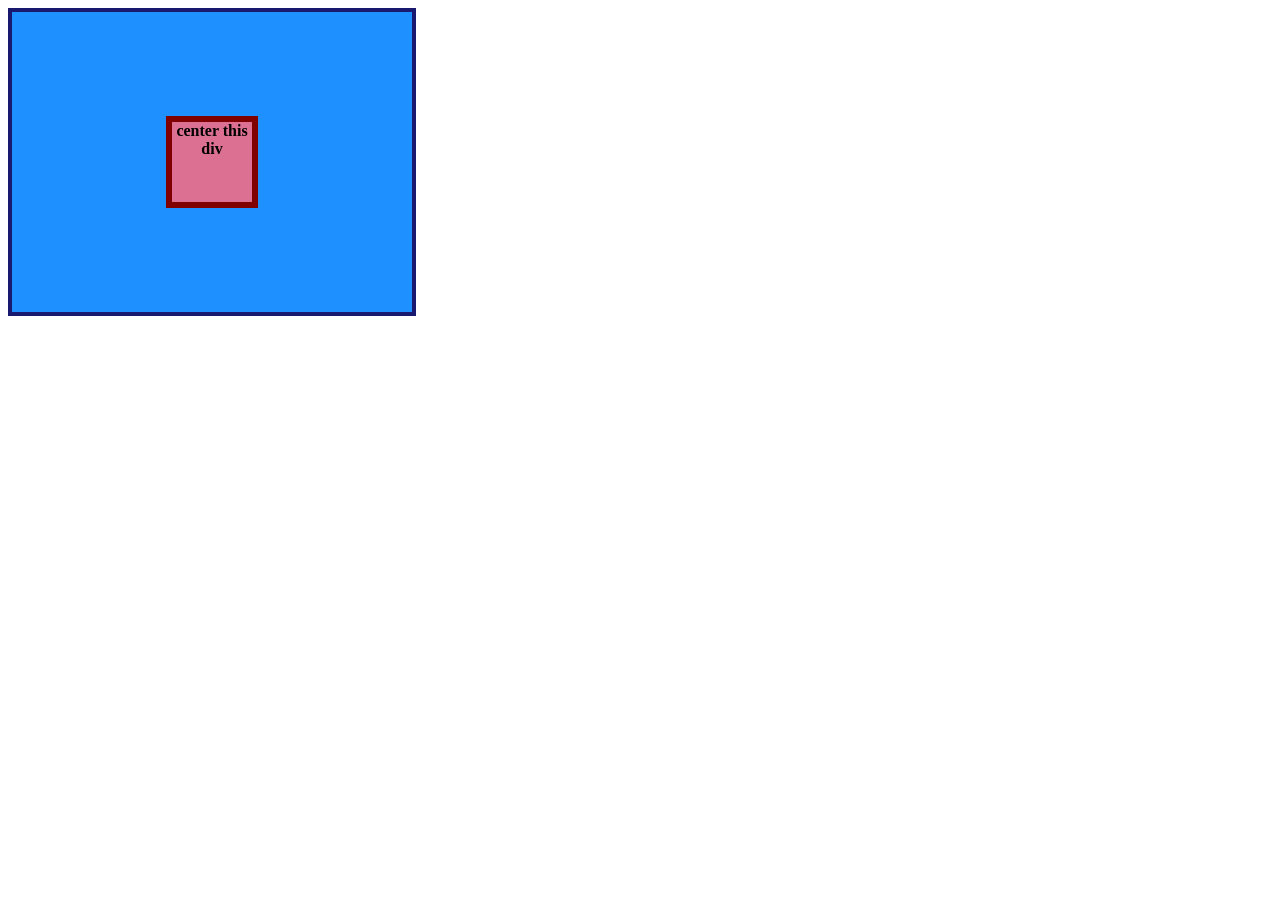
<file: flex/01-flex-center/index.html>
<!DOCTYPE html>
<html lang="en">
  <head>
    <meta charset="UTF-8">
    <meta http-equiv="X-UA-Compatible" content="IE=edge">
    <meta name="viewport" content="width=device-width, initial-scale=1.0">
    <title>CENTER THIS DIV</title>
    <link rel="stylesheet" href="style.css">
  </head>
  <body>
    <div class="container">
      <div class="box">center this div</div>
    </div>
  </body>
</html>
</file>
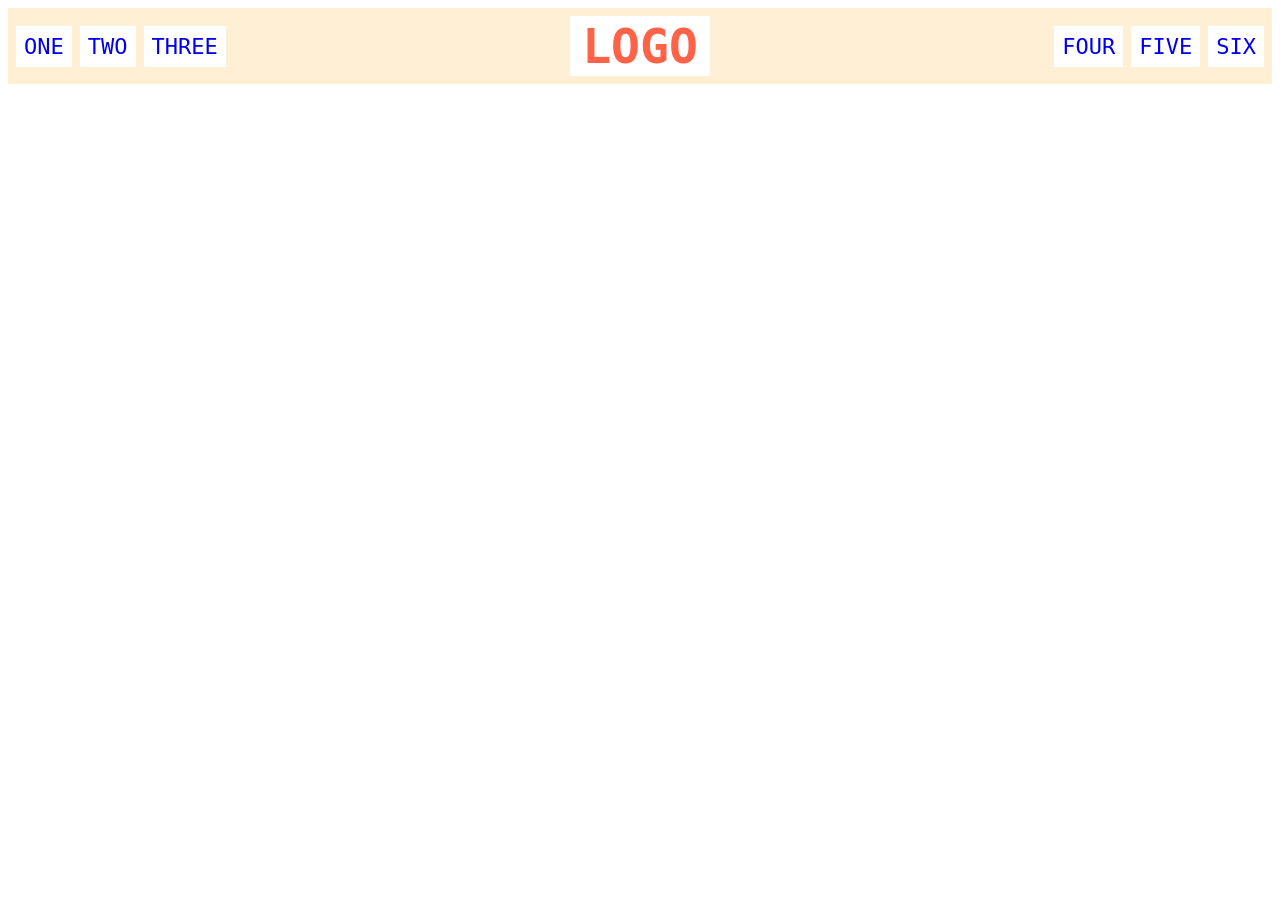
<file: flex/02-flex-header/index.html>
<!DOCTYPE html>
<html lang="en">
  <head>
    <meta charset="UTF-8">
    <meta http-equiv="X-UA-Compatible" content="IE=edge">
    <meta name="viewport" content="width=device-width, initial-scale=1.0">
    <title>Flex Header</title>
    <link rel="stylesheet" href="style.css">
  </head>
  <body>
    <div class="header">
      <div class="left-links">
        <ul>
          <li><a href="#">ONE</a></li>
          <li><a href="#">TWO</a></li>
          <li><a href="#">THREE</a></li>
        </ul>
      </div> 
      <div class="logo">LOGO</div>
      <div class="right-links">
        <ul>
          <li><a href="#">FOUR</a></li>
          <li><a href="#">FIVE</a></li>
          <li><a href="#">SIX</a></li>
        </ul>
      </div>
    </div>
  </body>
</html>
</file>
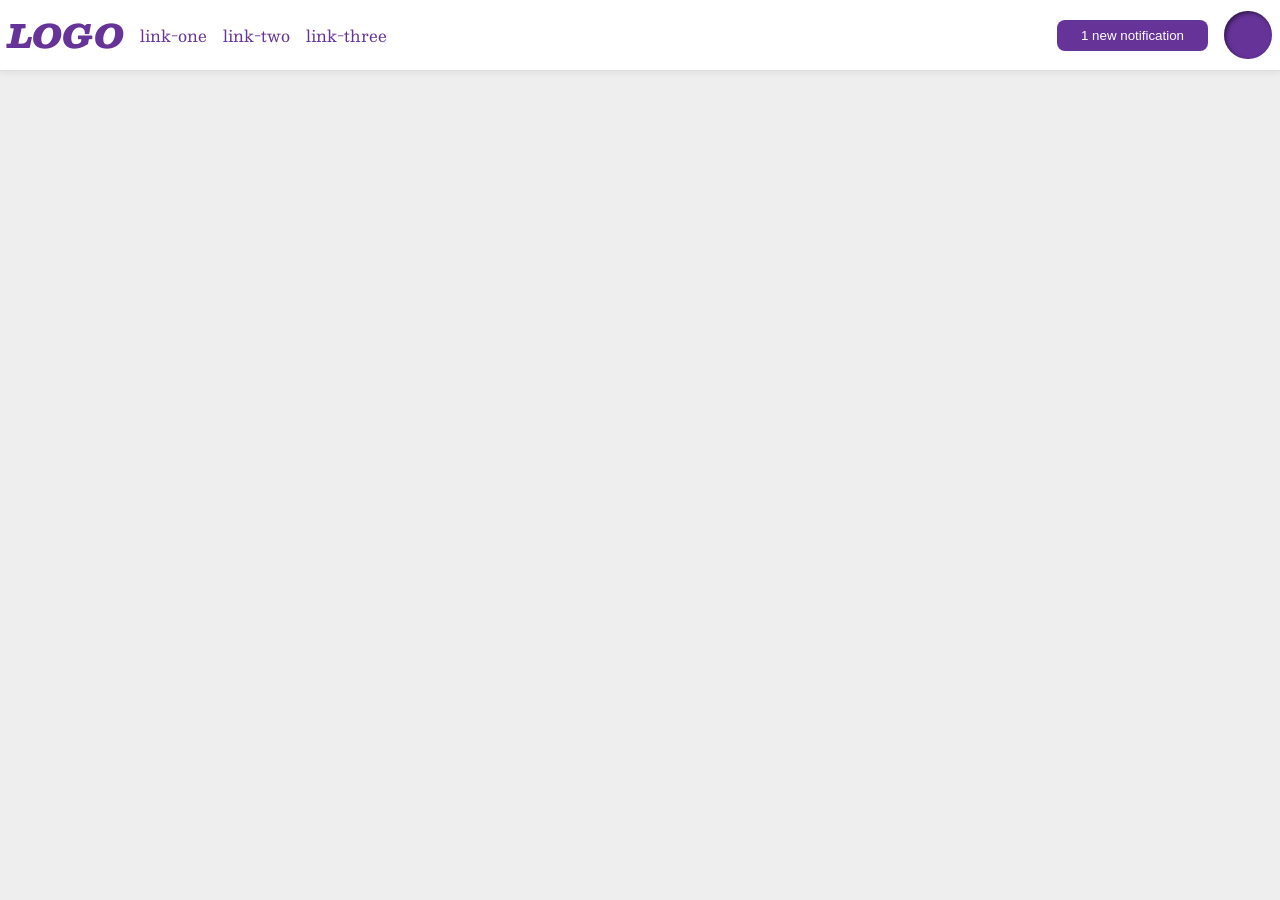
<file: flex/03-flex-header-2/index.html>
<!DOCTYPE html>
<html lang="en">
  <head>
    <meta charset="UTF-8">
    <meta http-equiv="X-UA-Compatible" content="IE=edge">
    <meta name="viewport" content="width=device-width, initial-scale=1.0">
    <title>Flex Header 2</title>
    <link rel="stylesheet" href="style.css">
  </head>
  <body>
    <div class="header">
     <div class="container">
        <div class="logo">
         LOGO
        </div>
       <ul class="links">
         <li><a href="https://google.com">link-one</a></li>
         <li><a href="https://google.com">link-two</a></li>
         <li><a href="https://google.com">link-three</a></li>
       </ul>
     </div>
     <div class="container">
       <button class="notifications">
         1 new notification
       </button>
       <div class="profile-image"></div> 
     </div>
    </div>
  </body> 
</html>
</file>
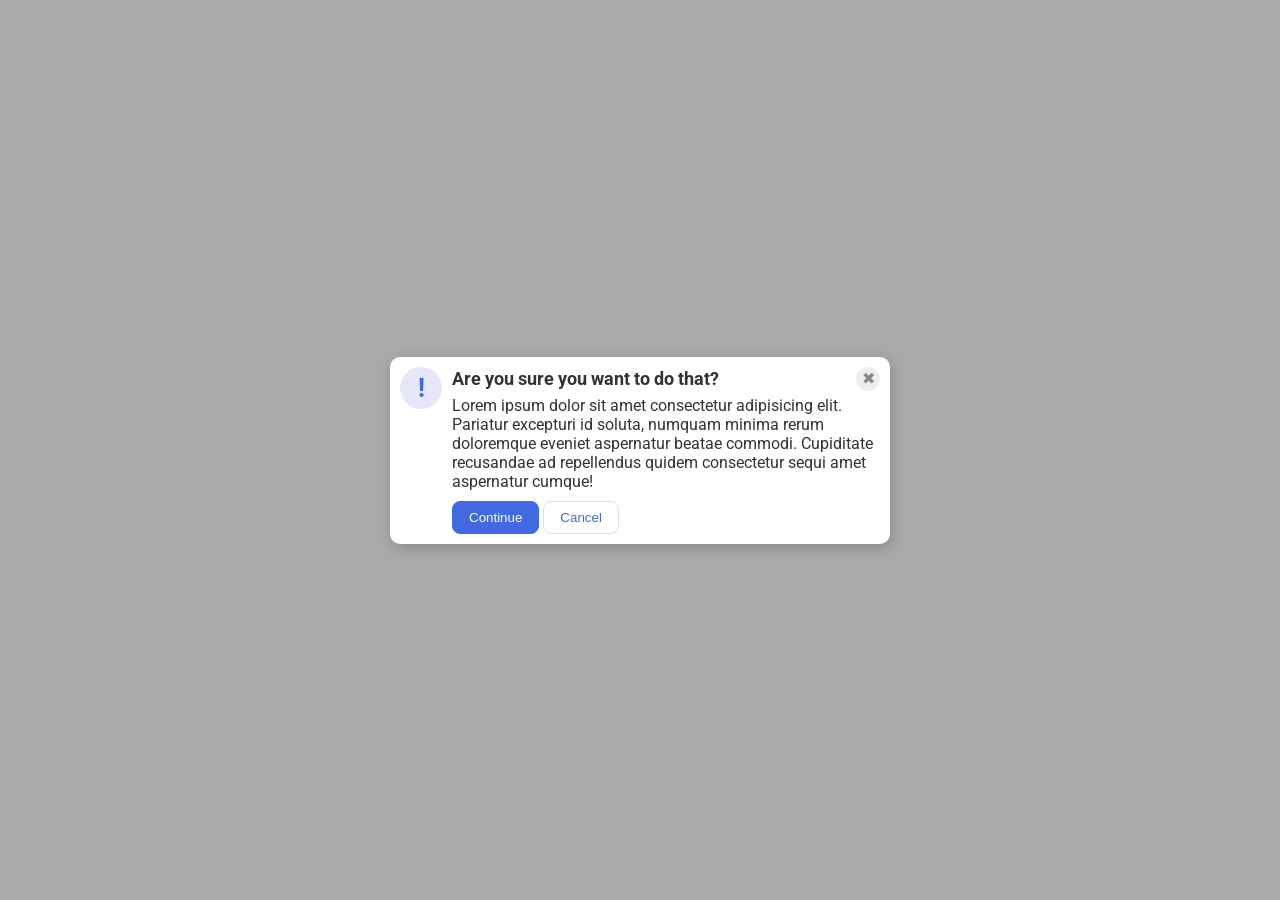
<file: flex/05-flex-modal/index.html>
<!DOCTYPE html>
<html lang="en">
  <head>
    <meta charset="UTF-8">
    <meta http-equiv="X-UA-Compatible" content="IE=edge">
    <meta name="viewport" content="width=device-width, initial-scale=1.0">
    <link rel="stylesheet" href="style.css">
    <title>Modal</title>
  </head>
  <body>
    <div class="modal">
      <div class="icon">!</div>
      <div class="right">
       <div class="header">Are you sure you want to do that?
         <button class="close-button">✖</button>
       </div>
       <div class="text">Lorem ipsum dolor sit amet consectetur adipisicing elit. Pariatur excepturi id soluta, numquam minima rerum doloremque eveniet aspernatur beatae commodi. Cupiditate recusandae ad repellendus quidem consectetur sequi amet aspernatur cumque!</div>
       <button class="continue">Continue</button>
       <button class="cancel">Cancel</button>
      </div>
    </div>
  </body> 
</html>
</file>
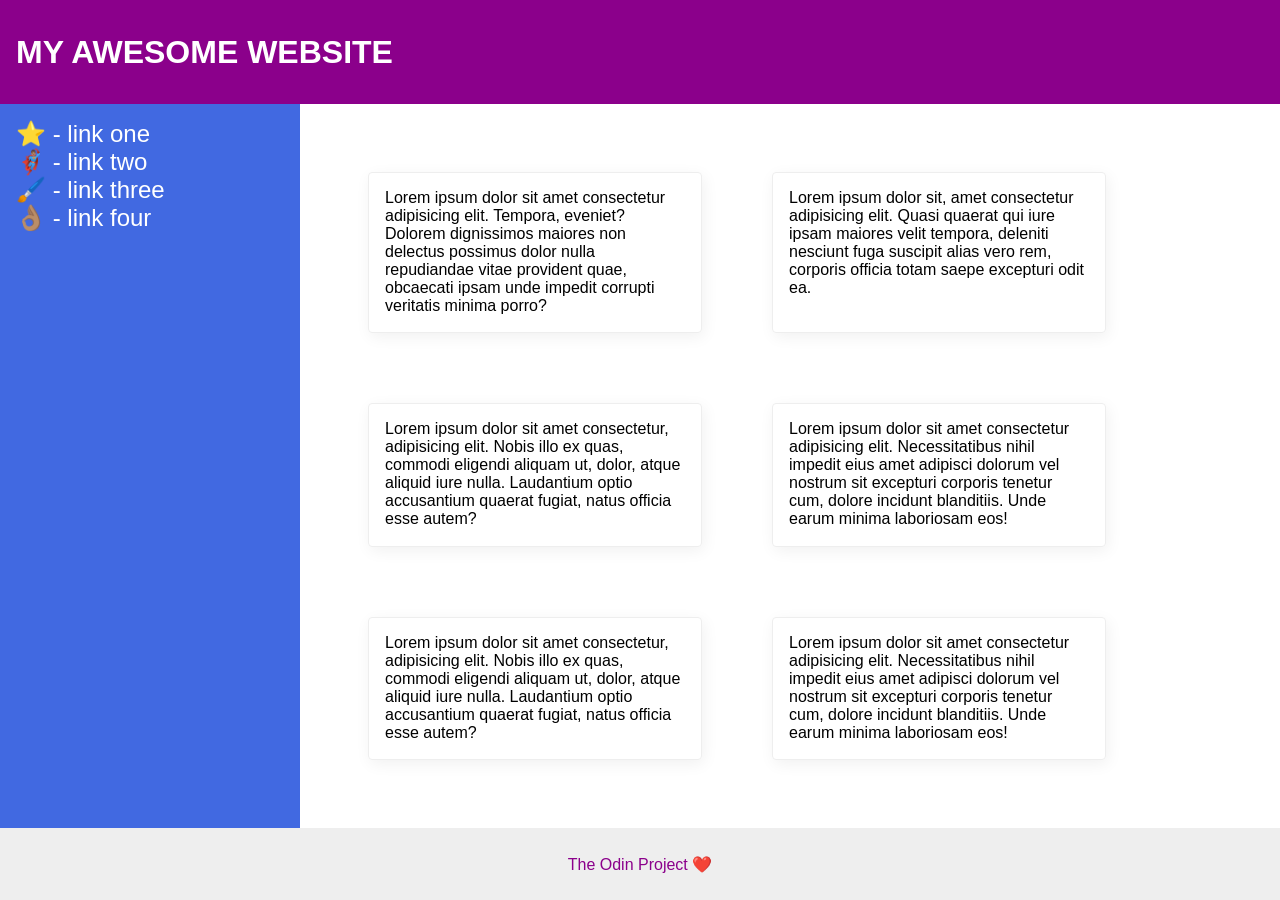
<file: flex/07-flex-layout-2/index.html>
<!DOCTYPE html>
<html lang="en">
  <head>
    <meta charset="UTF-8">
    <meta http-equiv="X-UA-Compatible" content="IE=edge">
    <meta name="viewport" content="width=device-width, initial-scale=1.0">
    <title>The Holy Grail</title>
    <link rel="stylesheet" href="style.css">
  </head>
  <body>
    <div class="header">
      MY AWESOME WEBSITE
    </div>
    <div class="content">
      <div class="sidebar">
        <ul>
          <li><a href="#">⭐ - link one</a></li>
          <li><a href="#">🦸🏽‍♂️ - link two</a></li>
          <li><a href="#">🖌️ - link three</a></li>
          <li><a href="#">👌🏽 - link four</a></li>
        </ul>
      </div>
      <div class="container">
        <div class="card">Lorem ipsum dolor sit amet consectetur adipisicing elit. Tempora, eveniet? Dolorem dignissimos maiores non delectus possimus dolor nulla repudiandae vitae provident quae, obcaecati ipsam unde impedit corrupti veritatis minima porro?</div>
        <div class="card">Lorem ipsum dolor sit, amet consectetur adipisicing elit. Quasi quaerat qui iure ipsam maiores velit tempora, deleniti nesciunt fuga suscipit alias vero rem, corporis officia totam saepe excepturi odit ea.</div>
        <div class="card">Lorem ipsum dolor sit amet consectetur, adipisicing elit. Nobis illo ex quas, commodi eligendi aliquam ut, dolor, atque aliquid iure nulla. Laudantium optio accusantium quaerat fugiat, natus officia esse autem?</div>
        <div class="card">Lorem ipsum dolor sit amet consectetur adipisicing elit. Necessitatibus nihil impedit eius amet adipisci dolorum vel nostrum sit excepturi corporis tenetur cum, dolore incidunt blanditiis. Unde earum minima laboriosam eos!</div>        <div class="card">Lorem ipsum dolor sit amet consectetur, adipisicing elit. Nobis illo ex quas, commodi eligendi aliquam ut, dolor, atque aliquid iure nulla. Laudantium optio accusantium quaerat fugiat, natus officia esse autem?</div>
        <div class="card">Lorem ipsum dolor sit amet consectetur adipisicing elit. Necessitatibus nihil impedit eius amet adipisci dolorum vel nostrum sit excepturi corporis tenetur cum, dolore incidunt blanditiis. Unde earum minima laboriosam eos!</div>
      </div>
    </div>
    <div class="footer">
      The Odin Project ❤️ 
    </div>
  </body>
</html>
</file>
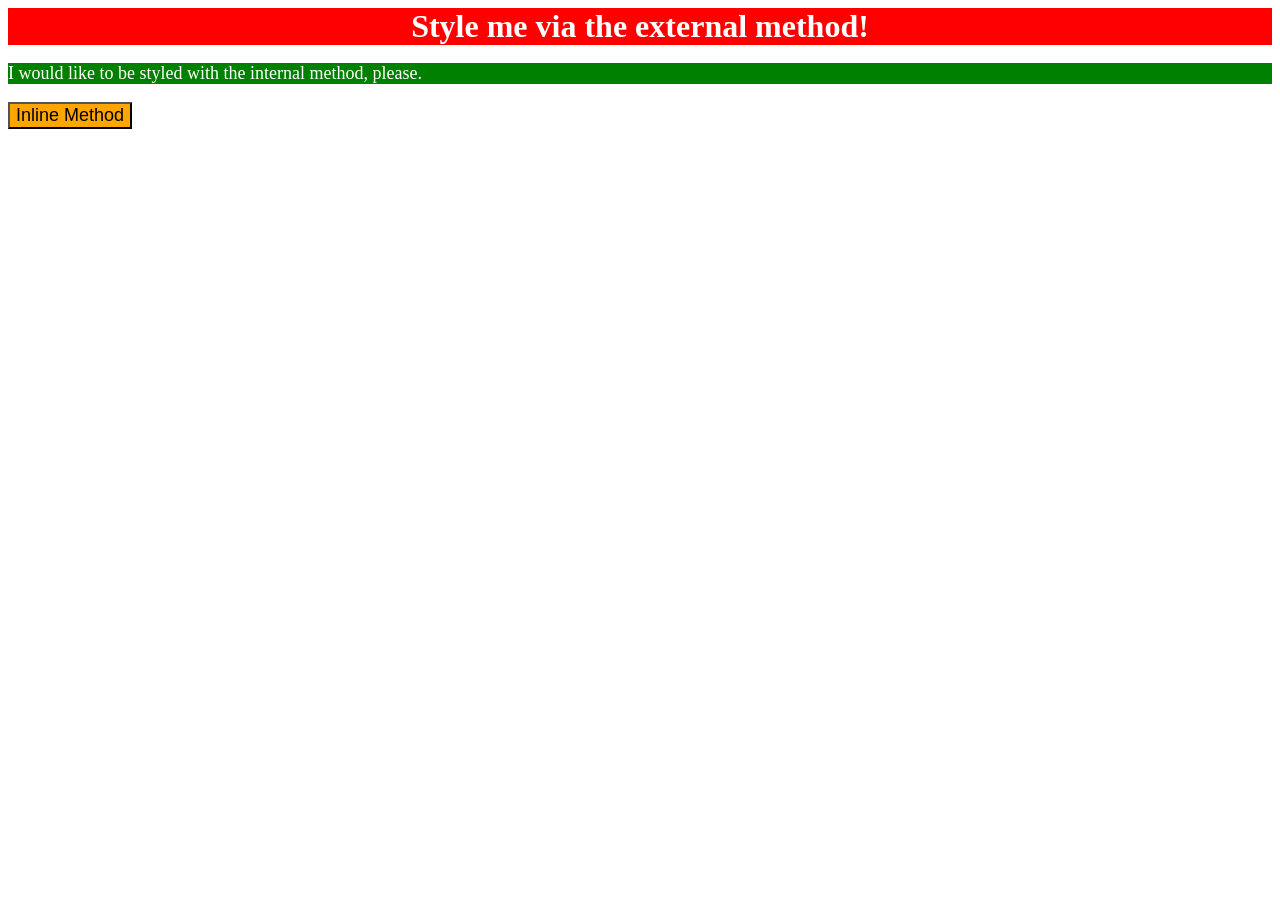
<file: foundations/01-css-methods/index.html>
<!DOCTYPE html>
<html lang="en">
  <head>
    <link rel="stylesheet" href="styles.css">
    <meta charset="UTF-8">
    <meta http-equiv="X-UA-Compatible" content="IE=edge">
    <meta name="viewport" content="width=device-width, initial-scale=1.0">
    <title>Methods for Adding CSS</title>
    <link rel="stylesheet" href="styles.css">

    <style>
      p {
        background-color: green;
        font-size: 18px;
        color: white;
      }
    </style>
  </head>
  <body>
    <div>Style me via the external method!</div>
    <p>I would like to be styled with the internal method, please.</p>
    <button style=" background-color: orange; font-size: 18px;">Inline Method</button>
  </body>
</html>
</file>
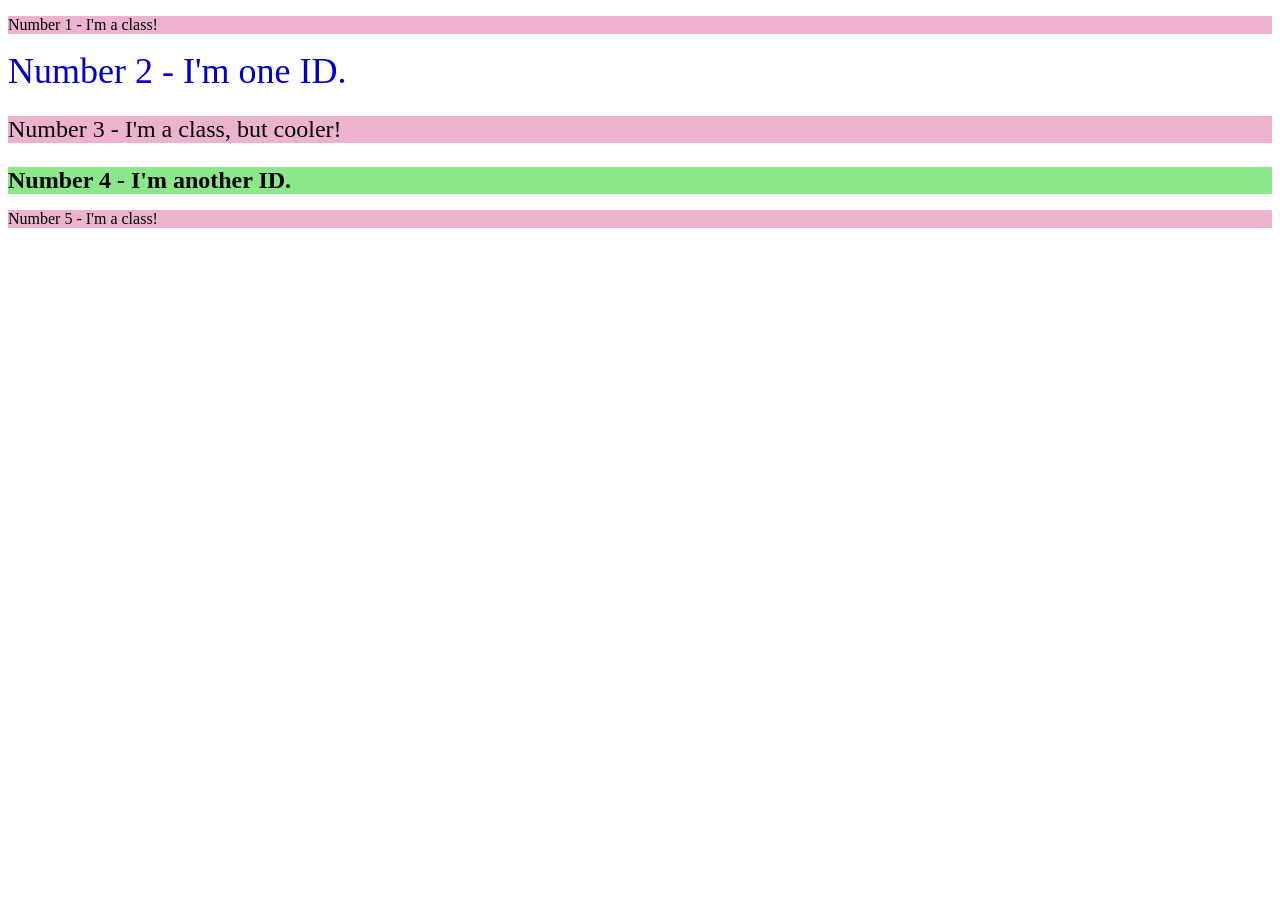
<file: foundations/02-class-id-selectors/index.html>
<!DOCTYPE html>
<html lang="en">
  <head>
    <meta charset="UTF-8">
    <meta http-equiv="X-UA-Compatible" content="IE=edge">
    <meta name="viewport" content="width=device-width, initial-scale=1.0">
    <title>Class and ID Selectors</title>
    <link rel="stylesheet" href="style.css">
  </head>
  <body>
    <p class="one">Number 1 - I'm a class!</p>
    <div id="two">Number 2 - I'm one ID.</div>
    <p class="three">Number 3 - I'm a class, but cooler!</p>
    <div id="four">Number 4 - I'm another ID.</div>
    <p class="five">Number 5 - I'm a class!</p>
  </body>
</html>
</file>
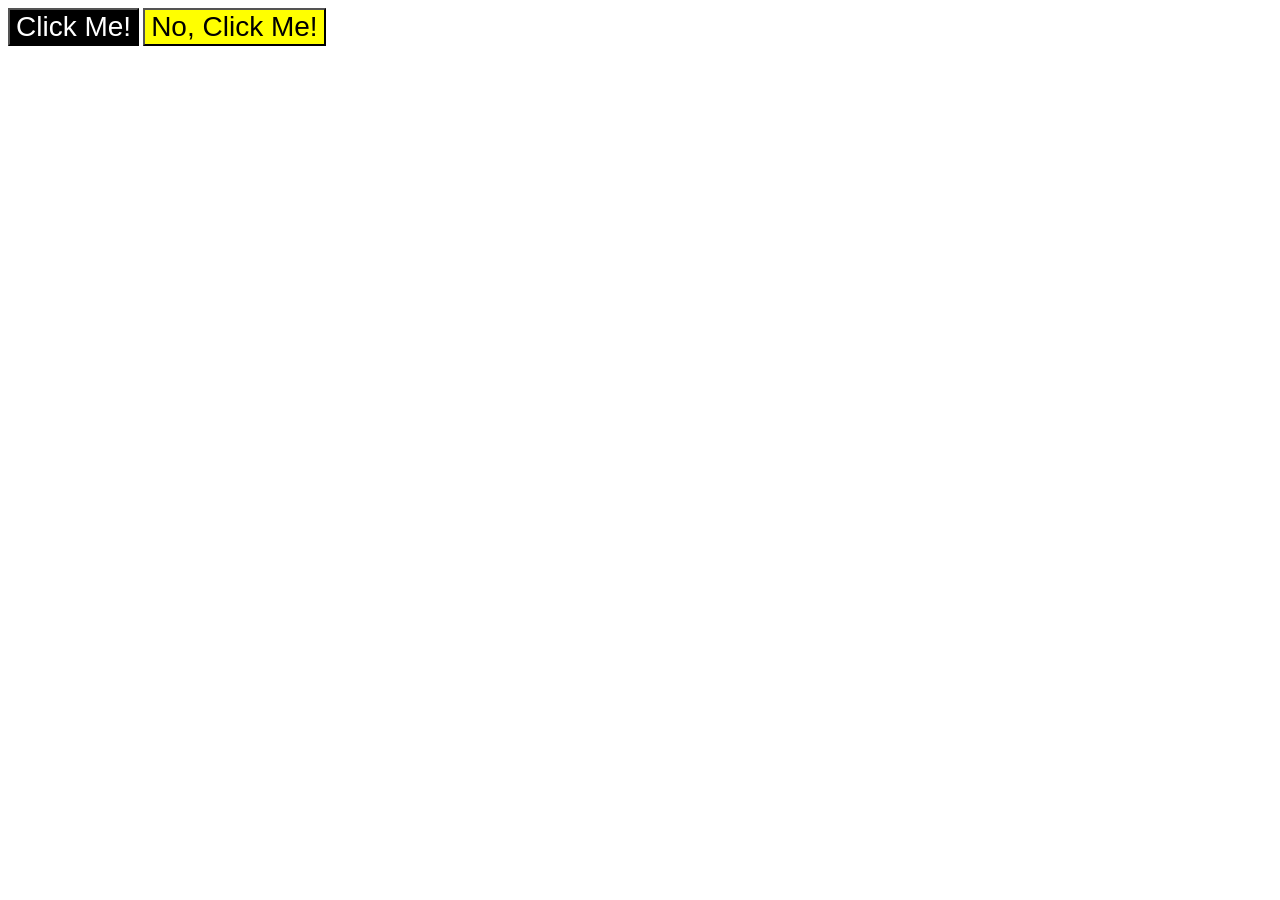
<file: foundations/03-grouping-selectors/index.html>
<!DOCTYPE html>
<html lang="en">
  <head>
    <meta charset="UTF-8">
    <meta http-equiv="X-UA-Compatible" content="IE=edge">
    <meta name="viewport" content="width=device-width, initial-scale=1.0">
    <title>Grouping Selectors</title>
    <link rel="stylesheet" href="style.css">
  </head>
  <body>
    <button class="first">Click Me!</button>
    <button class="second">No, Click Me!</button>
  </body>
</html>
</file>
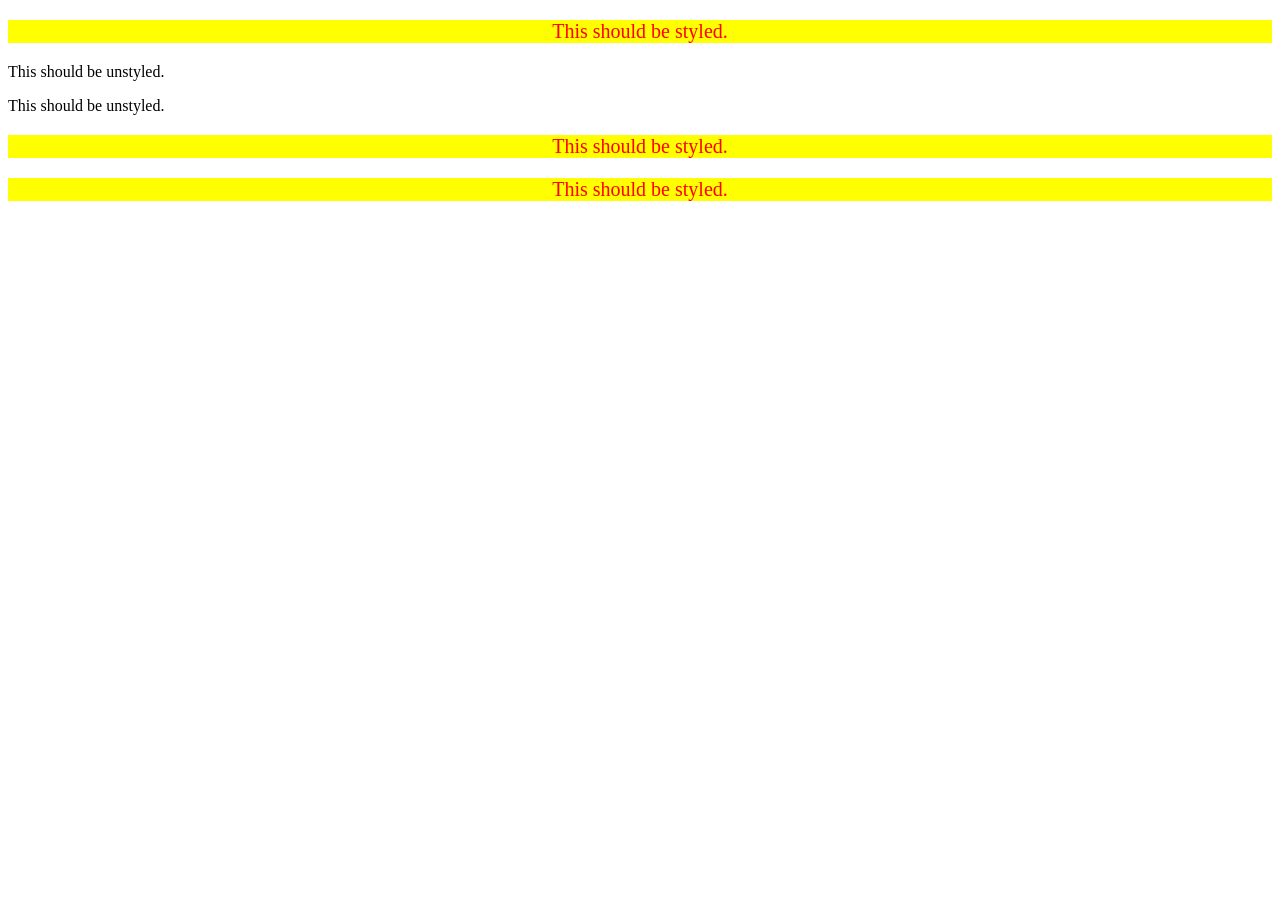
<file: foundations/05-descendant-combinator/index.html>
<!DOCTYPE html>
<html lang="en">
  <head>
    <meta charset="UTF-8">
    <meta http-equiv="X-UA-Compatible" content="IE=edge">
    <meta name="viewport" content="width=device-width, initial-scale=1.0">
    <title>Descendant Combinator</title>
    <link rel="stylesheet" href="style.css">
  </head>
  <body>
    <div class="container">
      <p class="text">This should be styled.</p> 
    </div>
    <p class="text">This should be unstyled.</p>
    <p class="text">This should be unstyled.</p>
    <div class="container">
      <p class="text">This should be styled.</p>
      <p class="text">This should be styled.</p>
    </div>
  </body>
</html>
</file>
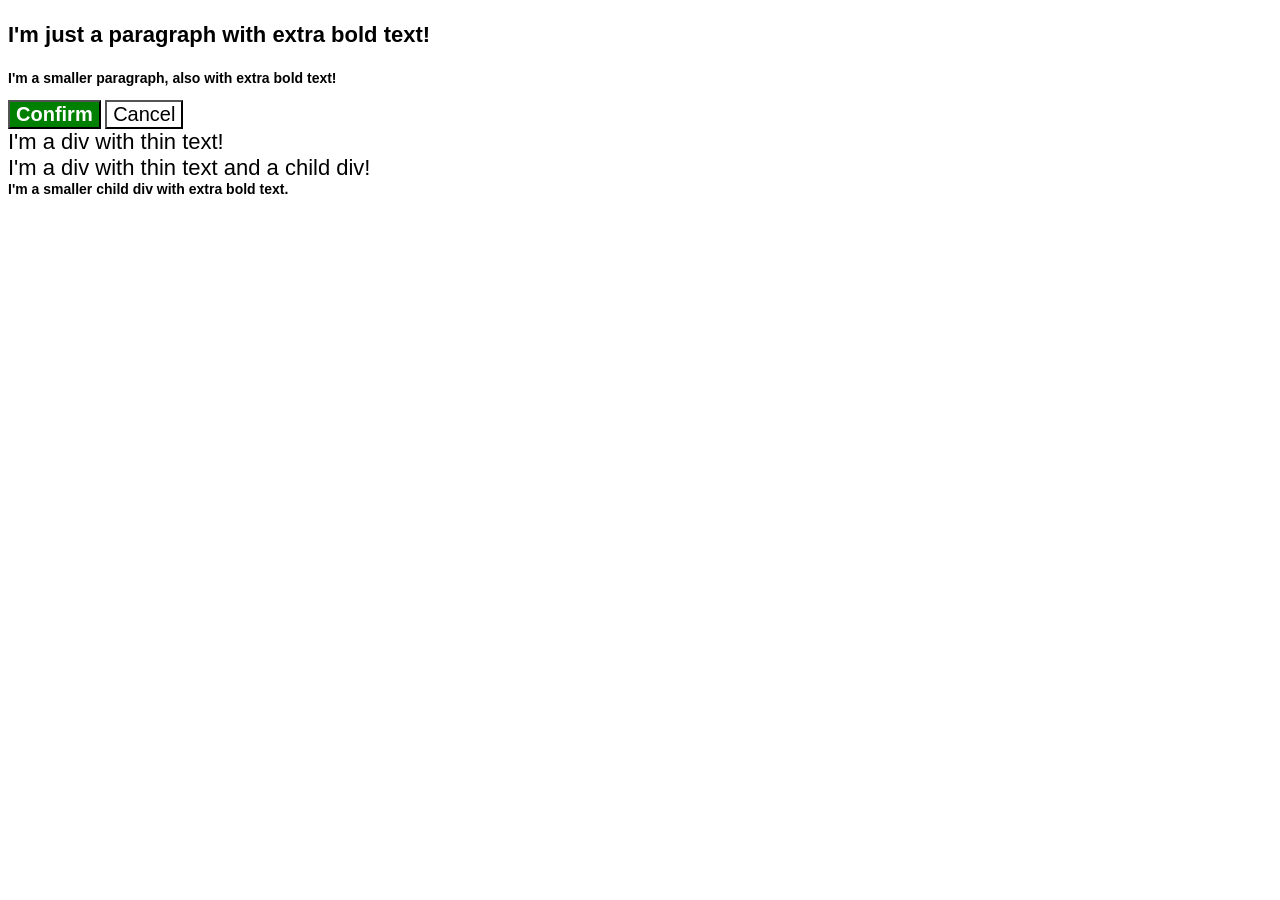
<file: foundations/06-cascade-fix/index.html>
<!DOCTYPE html>
<html lang="en">
  <head>
    <meta charset="UTF-8">
    <meta http-equiv="X-UA-Compatible" content="IE=edge">
    <meta name="viewport" content="width=device-width, initial-scale=1.0">
    <title>Fix the Cascade</title>
    <link rel="stylesheet" href="style.css">
  </head>
  <body>
    <p class="para">I'm just a paragraph with extra bold text!</p>
    <p class="para small-para">I'm a smaller paragraph, also with extra bold text!</p>

    <button id="confirm-button" class="button confirm">Confirm</button>
    <button id="cancel-button" class="button cancel">Cancel</button>

    <div class="text">I'm a div with thin text!</div>
    <div class="text">I'm a div with thin text and a child div!
      <div class="text child">I'm a smaller child div with extra bold text.</div>
    </div>
  </body> 
</html>
</file>
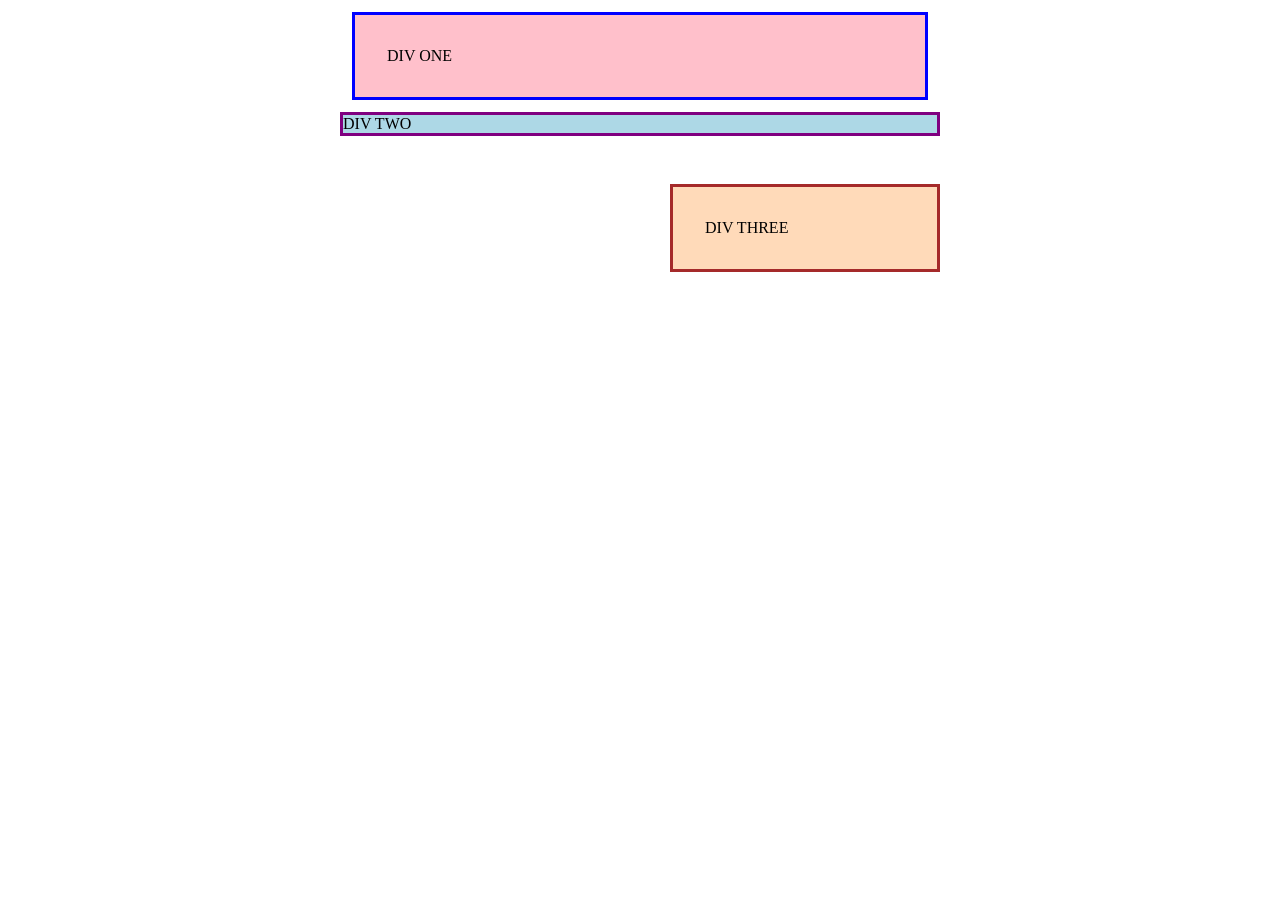
<file: margin-and-padding/01-margin-and-padding-1/index.html>
<!DOCTYPE html>
<html lang="en">
  <head>
    <meta charset="UTF-8">
    <meta http-equiv="X-UA-Compatible" content="IE=edge">
    <meta name="viewport" content="width=device-width, initial-scale=1.0">
    <title>Margin and Padding exercise</title>
    <link rel="stylesheet" href="style.css">
  </head>
  <body>
    <div class="one">
      DIV ONE
    </div>
    <div class="two">
      DIV TWO
    </div>
    <div class="three">
      DIV THREE
    </div>
  </body>
</html>
</file>
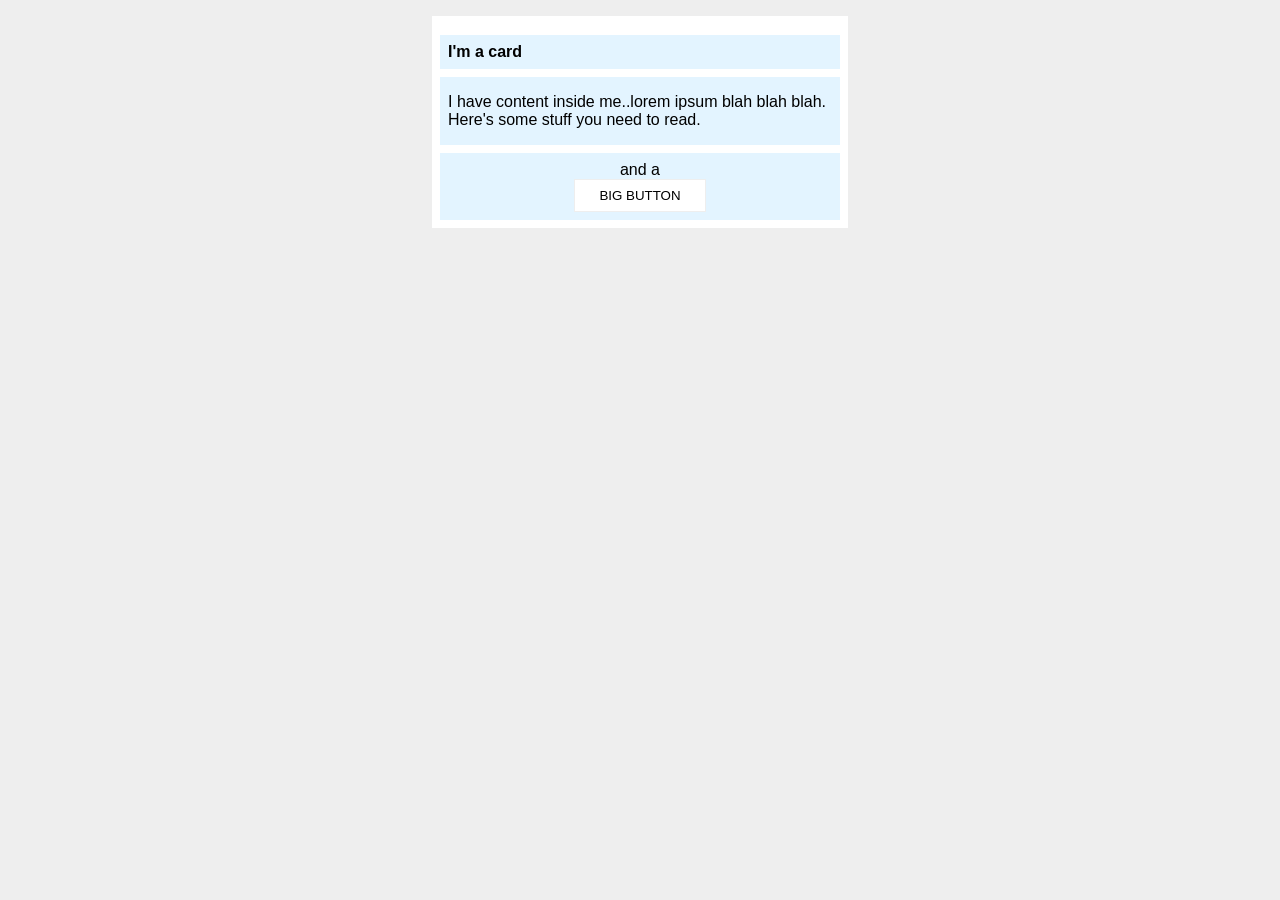
<file: margin-and-padding/02-margin-and-padding-2/index.html>
<!DOCTYPE html>
<html lang="en">
  <head>
    <meta charset="UTF-8">
    <meta http-equiv="X-UA-Compatible" content="IE=edge">
    <meta name="viewport" content="width=device-width, initial-scale=1.0">
    <title>Margin and Padding exercise 2</title>
    <link rel="stylesheet" href="style.css">
  </head>
  <body>
    <div class="card">
      <h1 class="title">I'm a card</h1>
      <div class="content">I have content inside me..lorem ipsum blah blah blah. Here's some stuff you need to read.</div>
      <div class="button-container">and a <button>BIG BUTTON</button></div>
    </div>
  </body>
</html>
</file>
<file: flex/01-flex-center/style.css>
.container {
  background: dodgerblue;
  border: 4px solid midnightblue;
  width: 400px;
  height: 300px;
  display: flex;
  justify-content: center;
  align-items: center;
  
}

.box {
  background: palevioletred;
  font-weight: bold;
  text-align: center;
  border: 6px solid maroon;
  width: 80px;
  height: 80px;
}
</file>
<file: flex/02-flex-header/style.css>
.header  {
  font-family: monospace;
  background: papayawhip;
  display: flex;
  padding: 8px;
  justify-content: space-between;
  align-items: center;
}

.logo {
  font-size: 48px;
  font-weight: 900;
  color: tomato;
  background: white;
  padding: 2px 12px; 
 
}

ul {
  /* this removes the dots on the list items*/
  list-style-type: none;
  display: flex;
  gap: 8px;
  padding: 0;
  margin: 0;
}

a {
  font-size: 22px;
  background: white;
  padding: 8px;
  /* this removes the line under the links */
  text-decoration: none;
 
}
</file>
<file: flex/03-flex-header-2/style.css>
/* this is some magical font-importing.  
you'll learn about it later. */
@import url('https://fonts.googleapis.com/css2?family=Besley:ital,wght@0,400;1,900&display=swap');

body {
  margin: 0;
  background: #eee;
  font-family: Besley, serif;
}

.header {
  background: white;
  border-bottom: 1px solid #ddd;
  box-shadow: 0 0 8px rgba(0,0,0,.1);
  display: flex;
  align-items: center;
  padding: 8px;
  justify-content: space-between;
}

.profile-image {
  background: rebeccapurple;
  box-shadow: inset 2px 2px 4px rgba(0,0,0,.5);
  border-radius: 50%;
  width: 48px;
  height: 48px;  
}

.logo {
  color: rebeccapurple;
  font-size: 32px;
  font-weight: 900;
  font-style: italic;
}

button {
  border: none;
  border-radius: 8px;
  background: rebeccapurple;
  color: white;
  padding: 8px 24px;
}

a {
  /* this removes the line under our links */
  text-decoration: none;
  color: rebeccapurple;
}

ul {
  list-style-type: none;
  display: flex;
  margin: 0;
  padding: 0;
  gap: 16px;
}

.container {
  display: flex;
  gap: 16px;
  align-items: center;
}
</file>
<file: flex/05-flex-modal/style.css>
@import url('https://fonts.googleapis.com/css2?family=Roboto:wght@400;700&display=swap');

html, body {
  height: 100%;
}

body {
  font-family: Roboto, sans-serif;
  margin: 0;
  background: #aaa;
  color: #333;
  /* I'll give you this one for free lol */
  display: flex;
  align-items: center;
  justify-content: center;
}

.modal {
  background: white; 
  width: 480px;
  border-radius: 10px;
  box-shadow: 2px 4px 16px rgba(0,0,0,.2);
  display: flex;
  padding: 10px;
  gap: 10px;
}

.icon {
  color: royalblue;
  font-size: 26px;
  font-weight: 700;
  background: lavender;
  width: 42px;
  height: 42px;
  border-radius: 50%;
  display: flex;
  align-items: center;
  justify-content: center;
  flex-shrink: 0;

}

.header {
  display: flex;
  justify-content: space-between;
  font-size: large;
  font-weight: bold;
  align-items: center;
  margin-bottom: 5px;
}
.text {
  margin-bottom: 10px;
}

.close-button {
  background: #eee;
  border-radius: 50%;
  color: #888;
  font-weight: 400;
  font-size: 16px;
  height: 24px;
  width: 24px;
  display: flex;
  align-items: center;
  justify-content: center;
  border: 1px solid #eee;
  padding: 0;
}

button {
  cursor: pointer;
  padding: 8px 16px;
  border-radius: 8px;
}

button.continue {
  background: royalblue;
  border: 1px solid royalblue;
  color: white;
}

button.cancel {
  background: white;
  border: 1px solid #ddd;
  color: royalblue;
}
</file>
<file: flex/07-flex-layout-2/style.css>
body {
  font-family: -apple-system, BlinkMacSystemFont, 'Segoe UI', Roboto, Oxygen, Ubuntu, Cantarell, 'Open Sans', 'Helvetica Neue', sans-serif;
  margin: 0;
  min-height: 100vh;
  display: flex;
  flex-direction: column;
}

.header {
  height: 72px;
  background: darkmagenta;
  color: white;
  font-size: 32px;
  font-weight: 900;
  display: flex;
  align-items: center;
  padding: 16px;
}

.footer {
  height: 72px;
  background: #eee;
  color: darkmagenta;
  display: flex;
  justify-content: center;
  align-items: center;
}

.sidebar {
  width: 300px;
  background: royalblue;
  box-sizing: border-box;
  padding: 16px;
  flex-shrink: 0;
 
} 

.card {
  border: 1px solid #eee;
  box-shadow: 2px 4px 16px rgba(0,0,0,.06);
  border-radius: 4px;
  padding: 16px;
  margin: 20px;
  width: 300px;
}

.content {
  display: flex;
  flex: 1;
}

ul {
  list-style-type: none;
  margin: 0;
  padding: 0;
  font-size: 24px;
  

}

a {
  text-decoration: none;
  color: white;
  font-size: 24px;
}

.container {
  display: flex;
  flex-wrap: wrap;
  gap: 30px;
  padding: 48px;
}
</file>
<file: foundations/01-css-methods/styles.css>
div {
    background-color: red;
    color: white;
    font-size: 32px;
    font-weight: bold;
    text-align: center;
}
</file>
<file: foundations/02-class-id-selectors/style.css>
.one, .three, .five{
    background-color: rgb(237, 178, 206);
    font: Verdana, "DejaVu Sans", sans-serif;
}
#two{
    color: rgb(0, 0, 200);
    font-size: 36px;
}
.three, #four{
    font-size: 24px;
}
#four{
    background-color: rgba(138, 231, 138, 1);
    font-weight: bold;
}
</file>
<file: foundations/03-grouping-selectors/style.css>
.first, .second {
    font-size: 28px;
    font-family: Helvetica, 'Times New Roman', sans-serif;
}
.first {
    background-color: black;
    color: white;
}
.second {
    background-color: #ffff00;
}
</file>
<file: foundations/05-descendant-combinator/style.css>
.container .text {
    background-color: yellow;
    color: red;
    font-size: 20px;
    text-align: center;
 }
</file>
<file: foundations/06-cascade-fix/style.css>
body {
  font-family: Arial, Helvetica, sans-serif;
}

.para,
.small-para {
  color: hsl(0, 0%, 0%);
  font-weight: 800;
}

.para {
  font-size: 22px; 
}

.small-para {
  font-size: 14px;
  font-weight: 800;
}

.confirm.button {
  background: green;
  color: white;
  font-weight: bold;
} 

.button {
  background-color: rgb(255, 255, 255);
  color: rgb(0, 0, 0);
  font-size: 20px;
}

div.text {
  color: rgb(0, 0, 0);
  font-size: 22px;
  font-weight: 100;
}

div .child {
  color: rgb(0, 0, 0);
  font-weight: 800;
  font-size: 14px;
}
</file>
<file: margin-and-padding/01-margin-and-padding-1/style.css>
body {
  max-width: 600px;
  margin: 0 auto;
}

.one {
  background: pink;
  border: 3px solid blue;
  /* CHANGE ME */
  padding: 32px;
  margin: 12px;
}

.two {
  background: lightblue;
  border: 3px solid purple;
  /* CHANGE ME */
  margin-bottom: 48px;
}

.three {
  background: peachpuff;
  border: 3px solid brown;
  width: 200px;
  /* CHANGE ME */
  padding: 32px;
  margin-left: auto; 
}
</file>
<file: margin-and-padding/02-margin-and-padding-2/style.css>
body {
  background: #eee;
  font-family: sans-serif;
}

.card {
  width: 400px;
  background: #fff;
  margin: 16px auto;
  padding : 8px;
}

.title {
  background: #e3f4ff;
  margin-bottom: 8px;
  font-size: 16px;
  padding: 8px;

}

.content {
  background: #e3f4ff;
  padding : 16px 8px;
  margin-bottom: 8px;
}

.button-container {
  background: #e3f4ff;
  padding: 8px;
  text-align: center;
}


button {
  background: white;
  border: 1px solid #eee; 
  display: block;
  padding: 8px 24px;
  margin: 0 auto;
}
</file>
